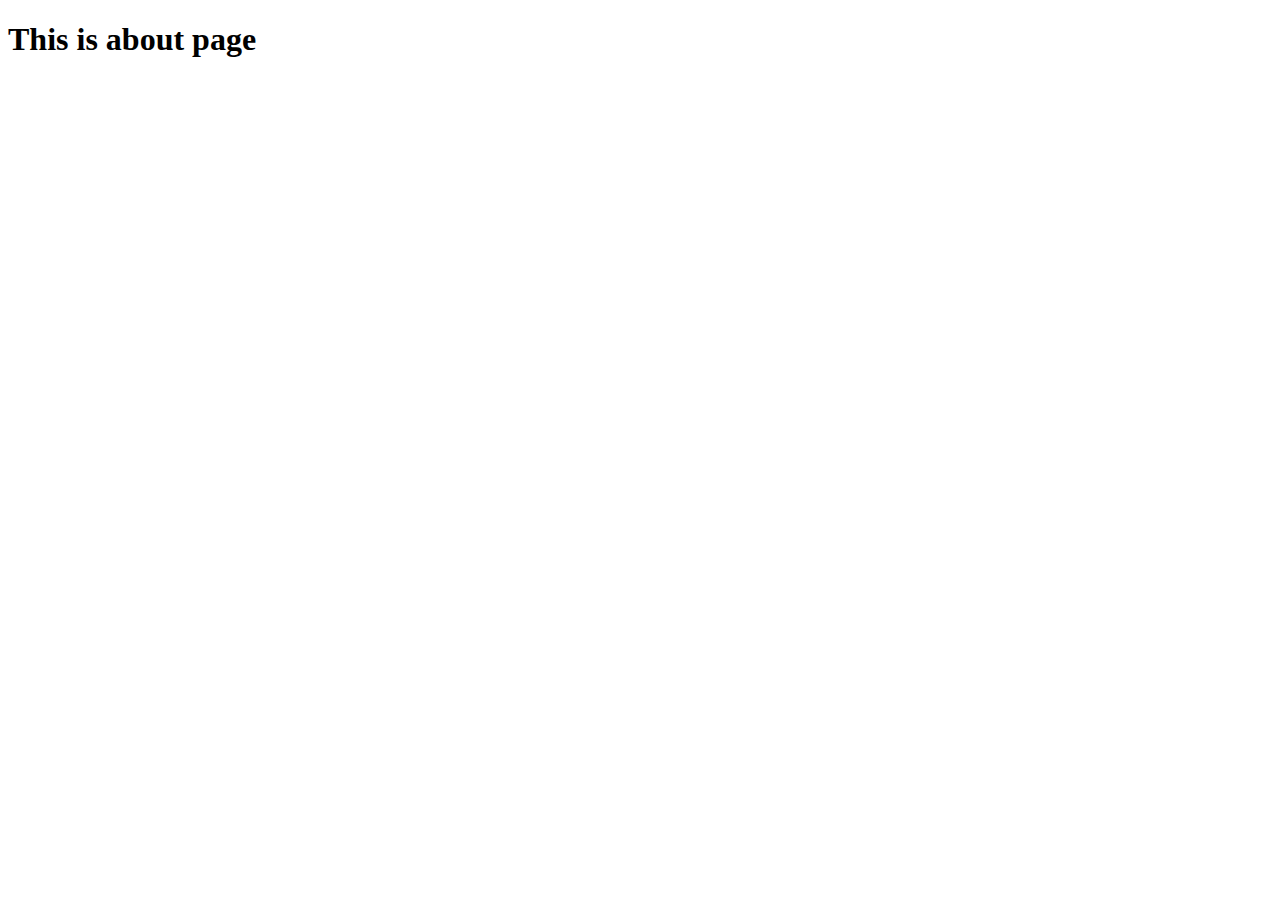
<file: about.html>
<!DOCTYPE html>
<html lang="en">
<head>
    <meta charset="UTF-8">
    <meta name="viewport" content="width=device-width, initial-scale=1.0">
    <title>Document</title>
</head>
<body>
    <h1>This is about page</h1>
</body>
</html>
</file>
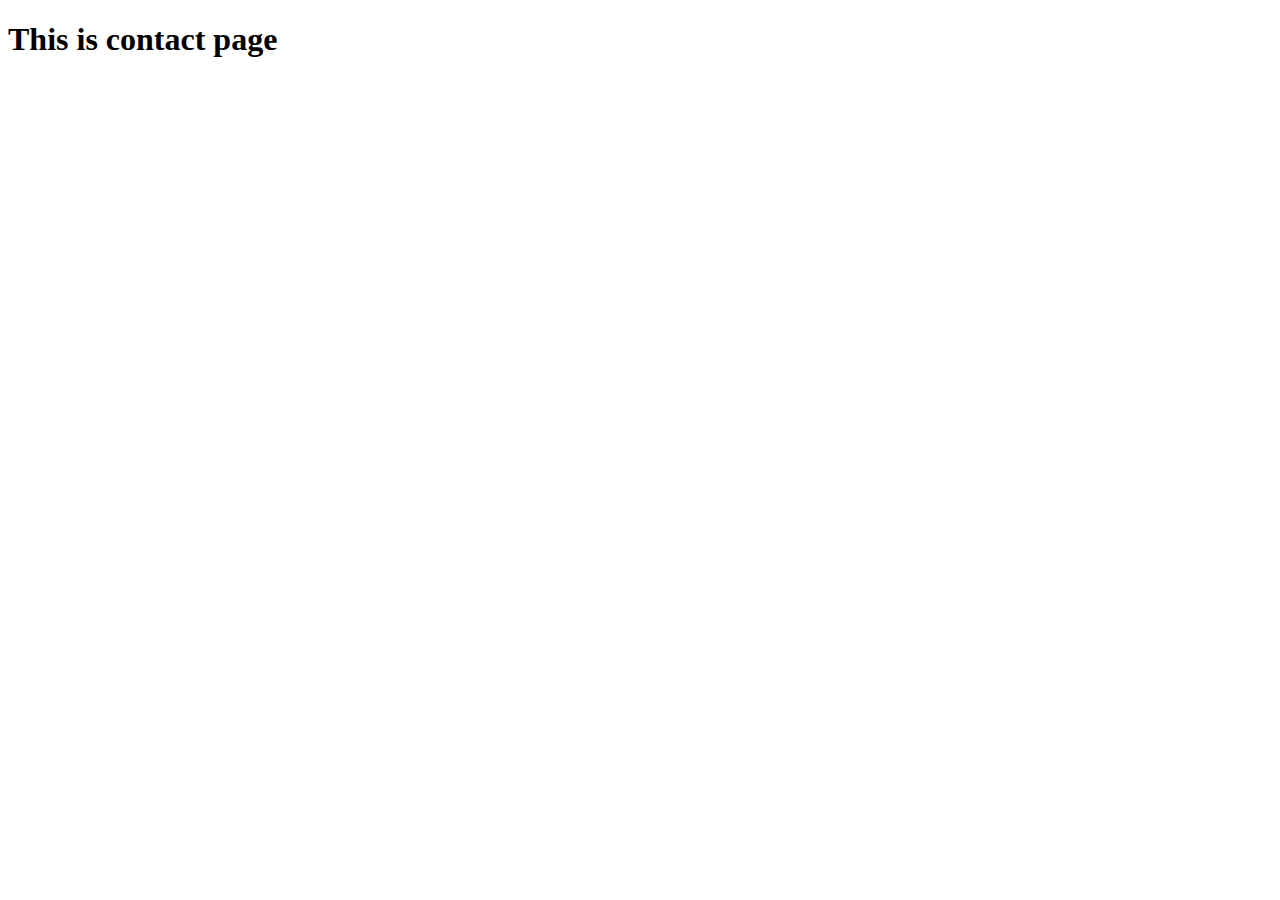
<file: contact.html>
<!DOCTYPE html>
<html lang="en">
<head>
    <meta charset="UTF-8">
    <meta name="viewport" content="width=device-width, initial-scale=1.0">
    <title>Document</title>
</head>
<body>
    <h1>This is contact page</h1>
</body>
</html>
</file>
